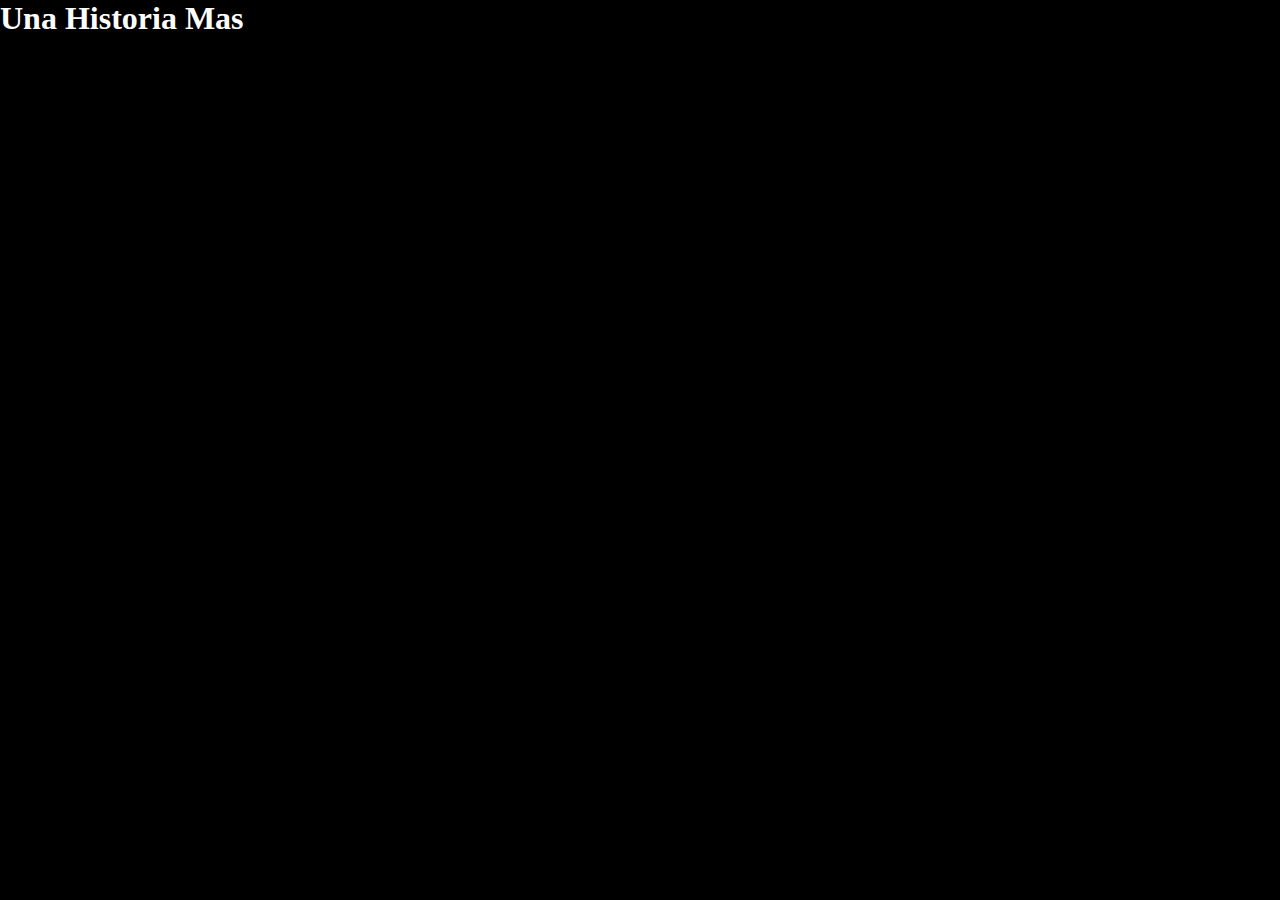
<file: index.html>
<!DOCTYPE html>
<html lang="en">
<head>
    <title>Una Historia Mas</title>
    <meta charset="UTF-8">
    <meta name="viewport" content="width=device-width, initial-scale=1.0">
    <link rel="stylesheet" href="/Assets/css/style.css">
    <link rel="icon" href="/Img/Designer.jpeg">
    <title>Document</title>
</head>
<body>

    <h1>Una Historia Mas</h1>


    
</body>
</html>
</file>
<file: Assets/css/style.css>
html {
 *,
*::before,
*::after {
  margin: 0;
  padding: 0;
  box-sizing: border-box;
  }
}

body {
  background-color: black;
  color: white;
}
</file>
